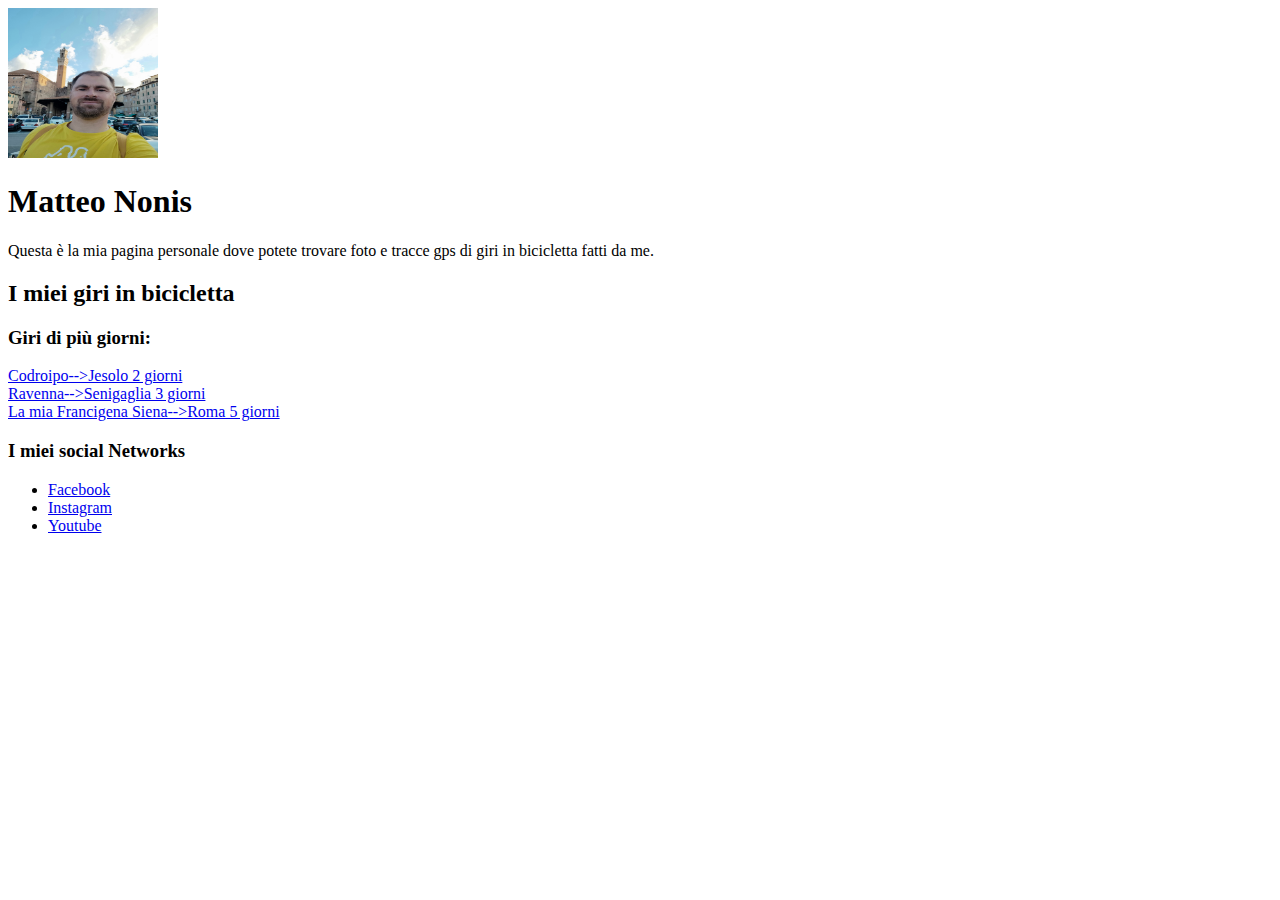
<file: index.html>
<!doctype html>
<html lang="it">
<head>
    <meta charset="utf-8">
    <title>Pagina web di Matteo</title>

   
</head>

<body>

    <div id="box" class="blue">
    <img src=".github/immagini/matteo.jpg" alt="La foto di Matteo" width="150" height="150"/>
        <h1>Matteo Nonis</h1>
        <p>Questa è la mia pagina personale dove potete trovare foto e tracce gps di giri in bicicletta fatti da me. </p>
    </div>

    <div id="foto"></div>

    <div id="bicicletta">
        <h2>I miei giri in bicicletta</h2>

        <div id="più">
            <h3>Giri di più giorni:</h3>

               <a href="codroipo-jesolo.html">Codroipo-->Jesolo 2 giorni</a>
               </br>
               <a href="Ravenna-senigaglia.html">Ravenna-->Senigaglia 3 giorni</a>
               </br>
               <a href="francigena.html">La mia Francigena Siena-->Roma 5 giorni</a>

        </div>

        <div id="singolo"></div>

    </div>

     <div id="contatti">
          <h3>I miei social Networks</h3>
           <ul>
               <li>
                   <a href="https://www.facebook.com/matteo.nonis/" target="_blank">Facebook</a>
                   </li>
               <li>
                   <a href="https://www.instagram.com/matteonon/" target="_blank">Instagram</a>
                   </li>
               <li>
                   <a href="https://www.youtube.com/channel/UC1IPJMjfnh2mORTnpG9pbsA" target="_blank">Youtube</a>
                   </li>
           </ul>
       </div>

</body>
</html>
</file>
